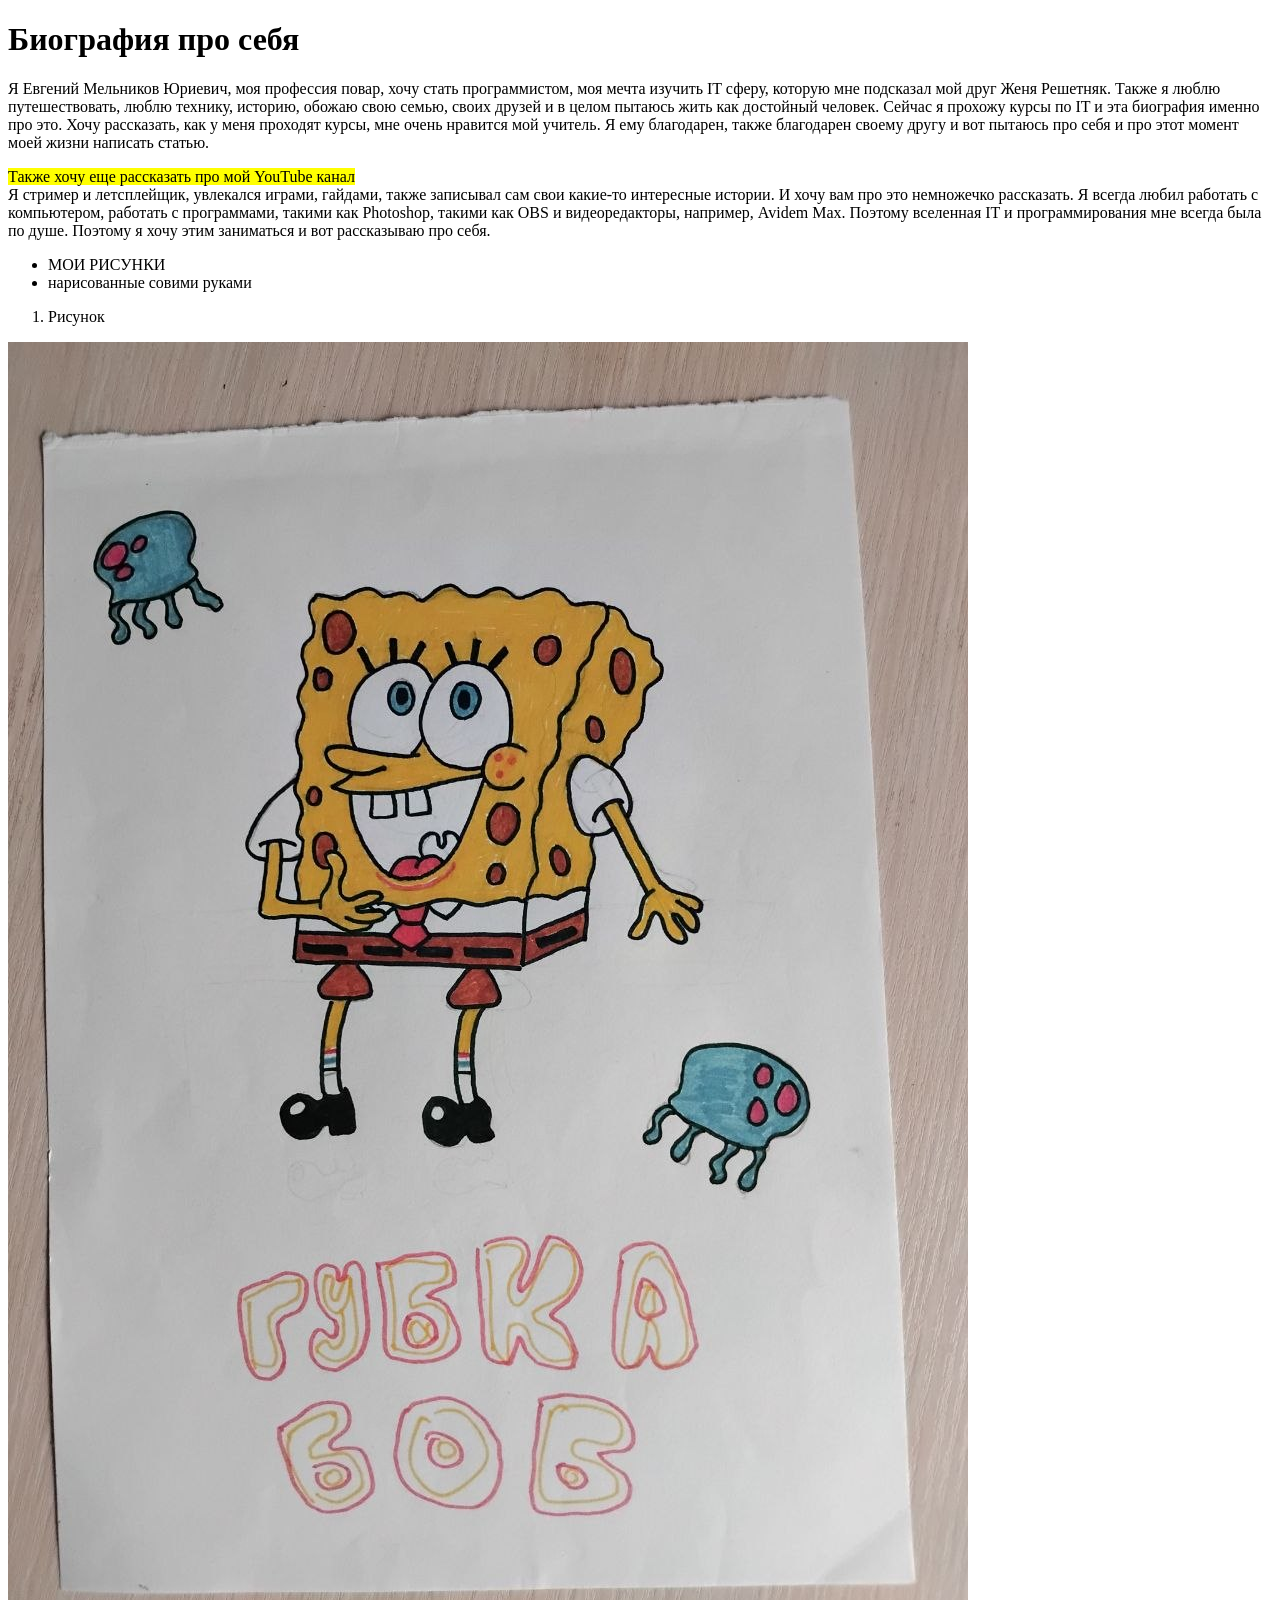
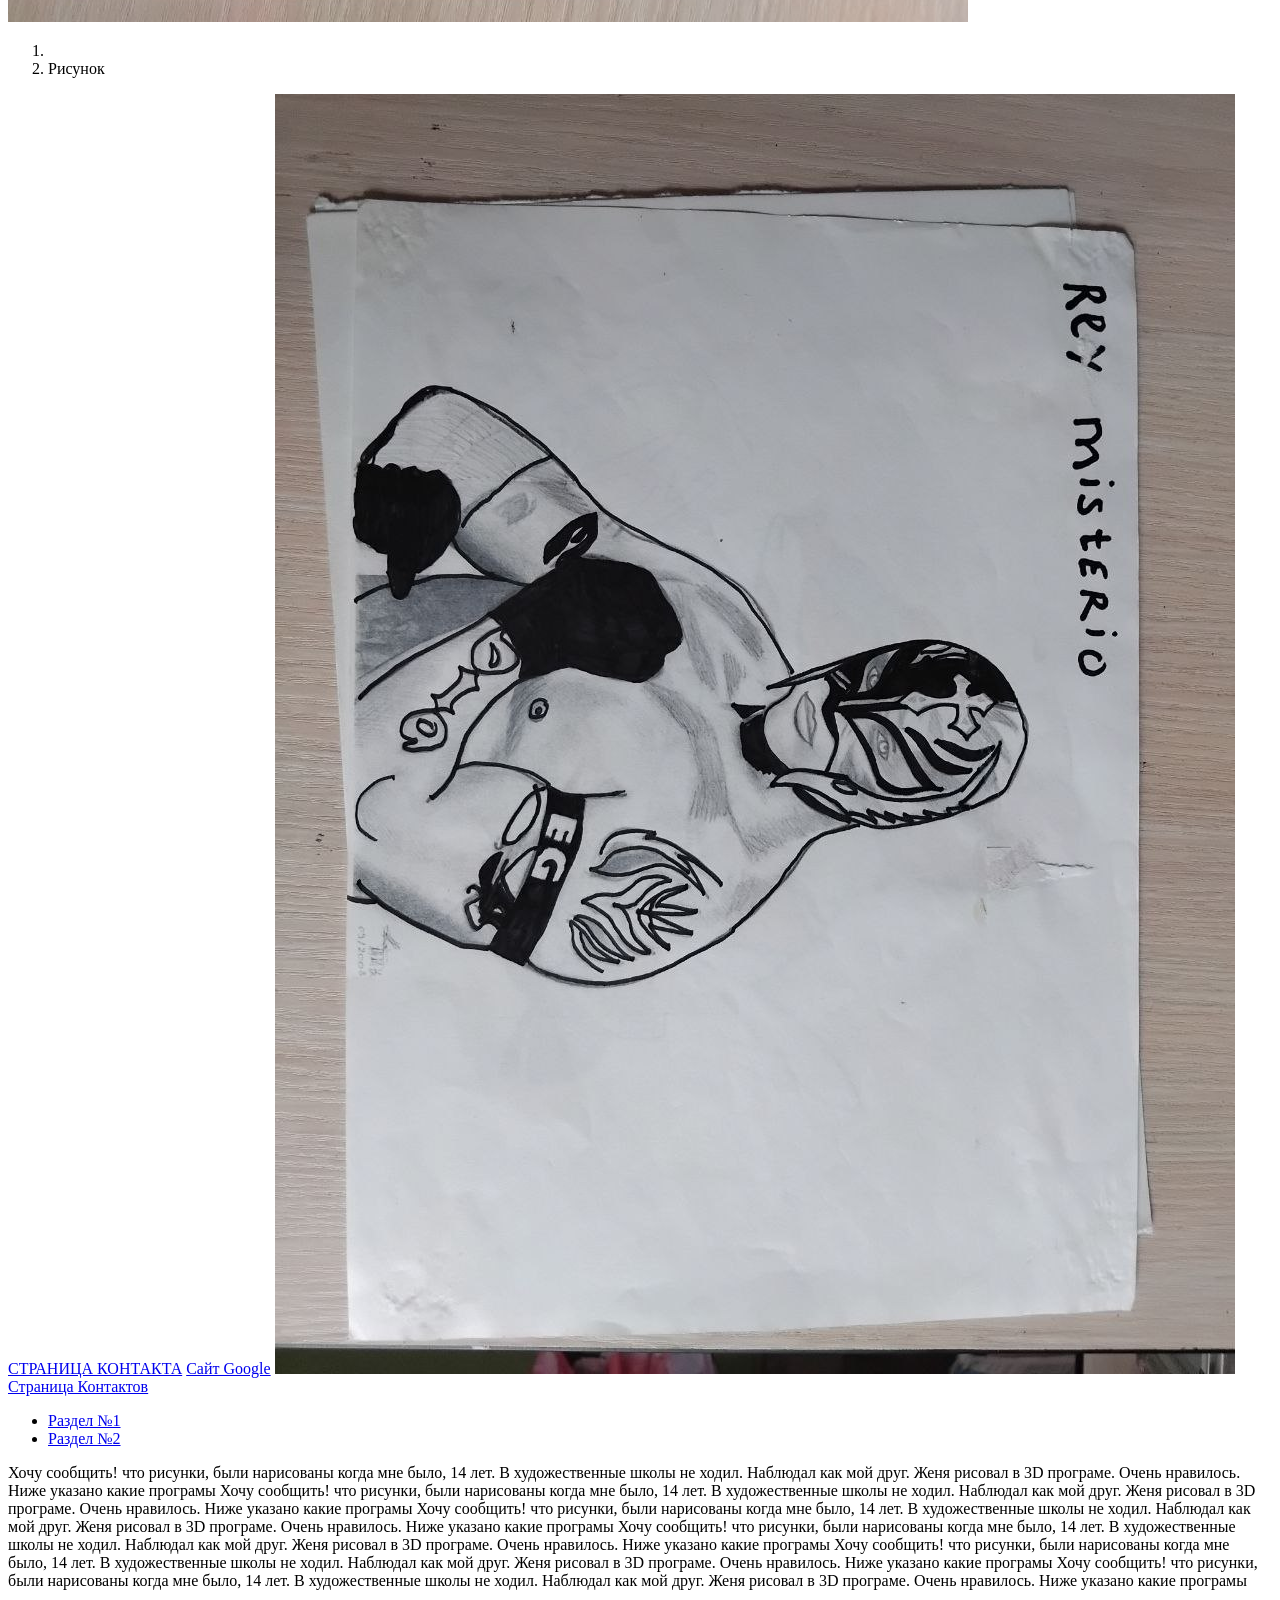
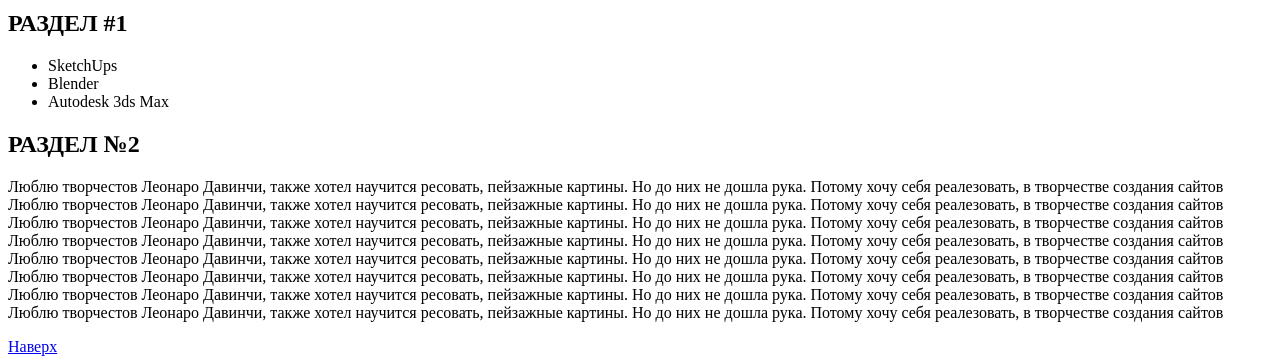
<file: lesson_02/index.html>
<!DOCTYPE html>
<html lang="ru">
   <head>
      <meta charset="UTF-8">
      <meta name="viewport" content="width=device-width, initial-scale=1.0">
      <title>lesson 2</title>
   </head>
   <body>
      <h1 id="#top">Биография про себя</h1>
      <p>Я Евгений Мельников Юриевич,<span> моя профессия повар,</span> хочу
         стать
         программистом, моя мечта изучить IT сферу, которую мне подсказал мой
         друг Женя Решетняк. Также я люблю путешествовать, люблю технику,
         историю, обожаю свою семью, своих друзей и в целом пытаюсь жить как
         достойный человек. Сейчас я прохожу курсы по IT и эта биография именно
         про это. Хочу рассказать, как у меня проходят курсы, мне очень нравится
         мой учитель. Я ему благодарен, также благодарен своему другу и вот
         пытаюсь про себя и про этот момент моей жизни написать статью.</p>
      <p>
         <mark>Также хочу еще рассказать про мой YouTube канал </mark><br>
         Я стример и
         летсплейщик, увлекался играми, гайдами, также записывал сам свои
         какие-то интересные истории. И хочу вам про это немножечко рассказать.
         Я всегда любил работать с компьютером, работать с программами, такими
         как Photoshop, такими как OBS и видеоредакторы, например, Avidem Max.
         Поэтому вселенная IT и программирования мне всегда была по душе.
         Поэтому я хочу этим заниматься и вот рассказываю про себя.
      </p>
      <ul>
         <li>МОИ РИСУНКИ</li>
         <li>нарисованные совими руками</li>
      </ul>
      <ol>
         <li>Рисунок</li>
      </ol>
      <img title="Губка Боб" src="img/photo_2026-06-08_00-07-55.jpg"
         alt="Губка Боб">
      <ol>
         <li></li>
         <li>Рисунок</li>
      </ol>

      <a href="contacts.html">СТРАНИЦА КОНТАКТА</a>

      <a href="https://www.google.com/?hl=ru"></a>

      <a target="_blank" href="https://www.google.com/?hl=ru">Сайт Google</a>

      <img title="Рей Мистерио" src="img/photo_2026-06-08_00-08-08.jpg"
         alt="Рей Мистерио">

      <a title="Ссылка ведет на страницу контакта" href="contacts.html"
         class="link">
         Страница Контактов
      </a>

      <ul class="list">
         <li>
            <a href="#section-01" class="link">Раздел №1</a>
         </li>
         <li>
            <a href="#section-02" class="link">Раздел №2</a>
         </li>
      </ul>

      <div class="text">
         Хочу сообщить! что рисунки, были нарисованы когда мне было, 14 лет. В
         художественные школы не ходил. Наблюдал как мой друг. Женя рисовал в 3D
         програме. Очень нравилось. Ниже указано какие програмы
         Хочу сообщить! что рисунки, были нарисованы когда мне было, 14 лет. В
         художественные школы не ходил. Наблюдал как мой друг. Женя рисовал в 3D
         програме. Очень нравилось. Ниже указано какие програмы
         Хочу сообщить! что рисунки, были нарисованы когда мне было, 14 лет. В
         художественные школы не ходил. Наблюдал как мой друг. Женя рисовал в 3D
         програме. Очень нравилось. Ниже указано какие програмы
         Хочу сообщить! что рисунки, были нарисованы когда мне было, 14 лет. В
         художественные школы не ходил. Наблюдал как мой друг. Женя рисовал в 3D
         програме. Очень нравилось. Ниже указано какие програмы
         Хочу сообщить! что рисунки, были нарисованы когда мне было, 14 лет. В
         художественные школы не ходил. Наблюдал как мой друг. Женя рисовал в 3D
         програме. Очень нравилось. Ниже указано какие програмы
         Хочу сообщить! что рисунки, были нарисованы когда мне было, 14 лет. В
         художественные школы не ходил. Наблюдал как мой друг. Женя рисовал в 3D
         програме. Очень нравилось. Ниже указано какие програмы
      </div>

      <h2 id="section-01" class="sub-title
      ">РАЗДЕЛ #1</h2>

      <ul>
         <li>SketchUps</li>
         <li>Blender</li>
         <li>Autodesk 3ds Max</li>

      </ul>

      <h2 id="section-02" class="sub-title">РАЗДЕЛ №2</h2>

      <p class="text">
         Люблю творчестов Леонаро Давинчи, также хотел научится ресовать,
         пейзажные картины. Но до них не дошла рука. Потому хочу себя
         реалезовать, в творчестве создания сайтов
         Люблю творчестов Леонаро Давинчи, также хотел научится ресовать,
         пейзажные картины. Но до них не дошла рука. Потому хочу себя
         реалезовать, в творчестве создания сайтов
         Люблю творчестов Леонаро Давинчи, также хотел научится ресовать,
         пейзажные картины. Но до них не дошла рука. Потому хочу себя
         реалезовать, в творчестве создания сайтов
         Люблю творчестов Леонаро Давинчи, также хотел научится ресовать,
         пейзажные картины. Но до них не дошла рука. Потому хочу себя
         реалезовать, в творчестве создания сайтов
         Люблю творчестов Леонаро Давинчи, также хотел научится ресовать,
         пейзажные картины. Но до них не дошла рука. Потому хочу себя
         реалезовать, в творчестве создания сайтов
         Люблю творчестов Леонаро Давинчи, также хотел научится ресовать,
         пейзажные картины. Но до них не дошла рука. Потому хочу себя
         реалезовать, в творчестве создания сайтов
         Люблю творчестов Леонаро Давинчи, также хотел научится ресовать,
         пейзажные картины. Но до них не дошла рука. Потому хочу себя
         реалезовать, в творчестве создания сайтов
         Люблю творчестов Леонаро Давинчи, также хотел научится ресовать,
         пейзажные картины. Но до них не дошла рука. Потому хочу себя
         реалезовать, в творчестве создания сайтов

      </p>
      <a href="#top" class="link-to-top">Наверх</a>

   </body>
</html>
</file>
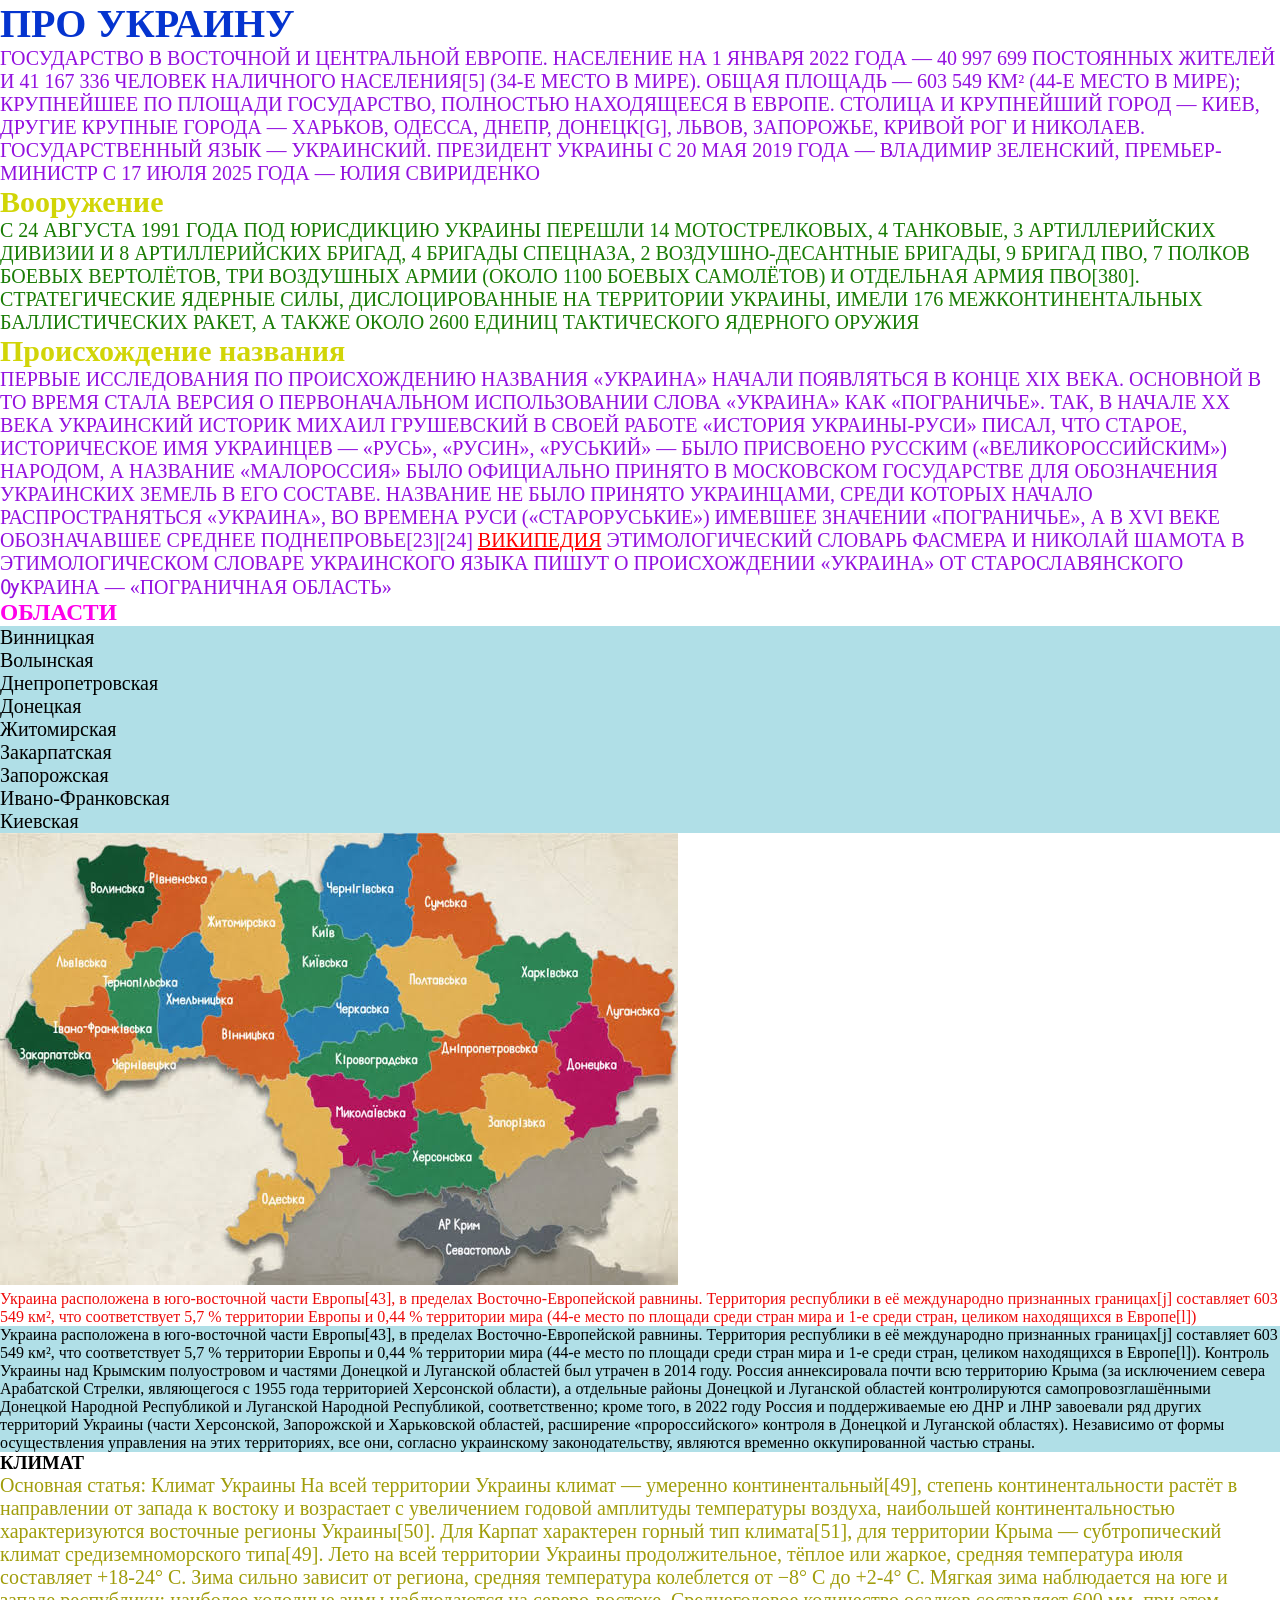
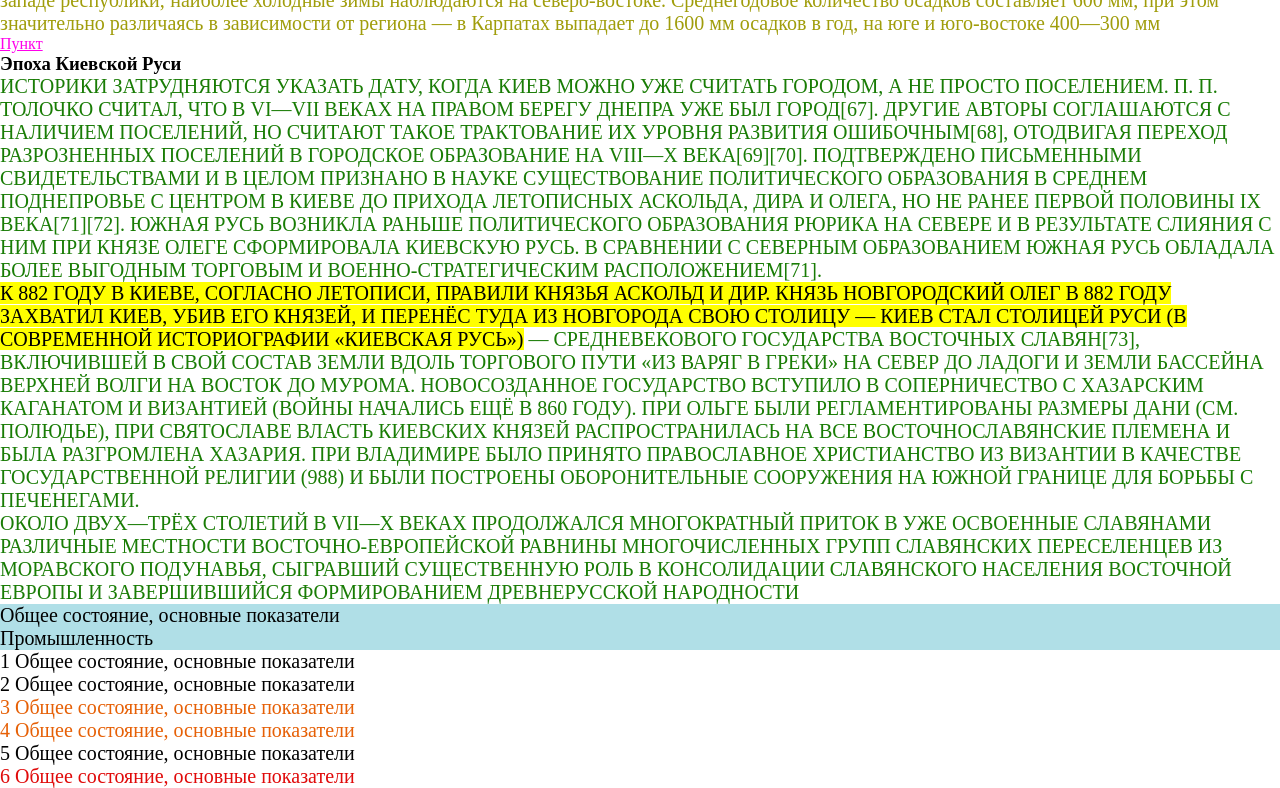
<file: lesson_03/index.html>
<!DOCTYPE html>
<html lang="ru">
   <head>
      <meta charset="UTF-8">
      <meta name="viewport" content="width=device-width, initial-scale=1.0">
      <title>lesson 3</title>

      <link rel="stylesheet" href="css/style.css">
   </head>
   <body>
      <div class="article">
         <h1 class="title">ПРО УКРАИНУ</h1>
         <p class="text">
            Государство в Восточной и Центральной Европе. Население на 1 января
            2022 года — 40 997 699 постоянных жителей и 41 167 336 человек
            наличного населения[5] (34-е место в мире). Общая площадь — 603 549
            км²
            (44-е место в мире); крупнейшее по площади государство, полностью
            находящееся в Европе.

            Столица и крупнейший город — Киев, другие крупные города — Харьков,
            Одесса, Днепр, Донецк[g], Львов, Запорожье, Кривой Рог и Николаев.
            Государственный язык — украинский.

            Президент Украины с 20 мая 2019 года — Владимир Зеленский,
            премьер-министр с 17 июля 2025 года — Юлия Свириденко
         </p>
         <h2 class="sub-title">Вооружение</h2>
         <div class="block">
            <p class="text">
               С 24 августа 1991 года под юрисдикцию Украины перешли 14
               мотострелковых, 4 танковые, 3 артиллерийских дивизии и 8
               артиллерийских бригад, 4 бригады спецназа, 2 воздушно-десантные
               бригады, 9 бригад ПВО, 7 полков боевых вертолётов, три воздушных
               армии (около 1100 боевых самолётов) и отдельная армия ПВО[380].
               Стратегические ядерные силы, дислоцированные на территории
               Украины, имели 176 межконтинентальных баллистических ракет, а
               также около 2600 единиц тактического ядерного оружия
            </p>
         </div>

         <h2 class="sub-title">Происхождение названия</h2>
         <p class="text">
            Первые исследования по происхождению названия «Украина» начали
            появляться в конце XIX века. Основной в то время стала версия о
            первоначальном использовании слова «Украина» как «пограничье». Так,
            в
            начале XX века украинский историк Михаил Грушевский в своей работе
            «История Украины-Руси» писал, что старое, историческое имя украинцев
            —
            «Русь», «Русин», «руський» — было присвоено русским
            («великороссийским») народом, а название «Малороссия» было
            официально
            принято в Московском государстве для обозначения украинских земель в
            его составе. Название не было принято украинцами, среди которых
            начало
            распространяться «Украина», во времена Руси («староруськие») имевшее
            значении «пограничье», а в XVI веке обозначавшее среднее
            Поднепровье[23][24] <a class="link" target="_blank"
               href="https://ru.wikipedia.org/wiki/%D0%A3%D0%BA%D1%80%D0%B0%D0%B8%D0%BD%D0%B0#%D0%9F%D1%80%D0%BE%D0%B8%D1%81%D1%85%D0%BE%D0%B6%D0%B4%D0%B5%D0%BD%D0%B8%D0%B5_%D0%BD%D0%B0%D0%B7%D0%B2%D0%B0%D0%BD%D0%B8%D1%8F">Википедия</a>
            Этимологический
            словарь
            Фасмера и Николай Шамота в
            Этимологическом словаре украинского языка пишут о происхождении
            «Украина» от старославянского ѹкраина — «пограничная область»
         </p>
         <h3 id="top" class="title">ОБЛАСТИ</h3>
         <ul class="list">
            <li class="item">Винницкая</li>
            <li class="item">Волынская</li>
            <li class="item">Днепропетровская</li>
            <li class="item">Донецкая</li>
            <li class="item">Житомирская</li>
            <li class="item">Закарпатская</li>
            <li class="item">Запорожская</li>
            <li class="item">Ивано-Франковская</li>
            <li class="item">Киевская</li>
         </ul>
         <img title="Карата Украины" src="img/images.jfif" alt="Карта Украины">
      </div>
      <p>
         Украина расположена в юго-восточной части Европы[43], в пределах
         Восточно-Европейской равнины. Территория республики в её международно
         признанных границах[j] составляет 603 549 км², что соответствует 5,7 %
         территории Европы и 0,44 % территории мира (44-е место по площади среди
         стран мира и 1-е среди стран, целиком находящихся в Европе[l])
      </p>

      <p class="list">
         Украина расположена в юго-восточной части Европы[43], в пределах
         Восточно-Европейской равнины. Территория республики в её
         международно
         признанных границах[j] составляет 603 549 км², что соответствует 5,7
         %
         территории Европы и 0,44 % территории мира (44-е место по площади
         среди
         стран мира и 1-е среди стран, целиком находящихся в Европе[l]).

         Контроль Украины над Крымским полуостровом и частями Донецкой и
         Луганской областей был утрачен в 2014 году. Россия аннексировала
         почти
         всю территорию Крыма (за исключением севера Арабатской Стрелки,
         являющегося с 1955 года территорией Херсонской области), а отдельные
         районы Донецкой и Луганской областей контролируются
         самопровозглашёнными Донецкой Народной Республикой и Луганской
         Народной
         Республикой, соответственно; кроме того, в 2022 году Россия и
         поддерживаемые ею ДНР и ЛНР завоевали ряд других территорий Украины
         (части Херсонской, Запорожской и Харьковской областей, расширение
         «пророссийского» контроля в Донецкой и Луганской областях).
         Независимо
         от формы осуществления управления на этих территориях, все они,
         согласно украинскому законодательству, являются временно
         оккупированной
         частью страны.
      </p>
      <h3>КЛИМАТ</h3>
      <div class="rel">
         Основная статья: Климат Украины
         На всей территории Украины климат — умеренно континентальный[49],
         степень континентальности растёт в направлении от запада к востоку и
         возрастает с увеличением годовой амплитуды температуры воздуха,
         наибольшей континентальностью характеризуются восточные регионы
         Украины[50]. Для Карпат характерен горный тип климата[51], для
         территории Крыма — субтропический климат средиземноморского
         типа[49].

         Лето на всей территории Украины продолжительное, тёплое или жаркое,
         средняя температура июля составляет +18-24° С. Зима сильно зависит
         от
         региона, средняя температура колеблется от −8° С до +2-4° С. Мягкая
         зима наблюдается на юге и западе республики; наиболее холодные зимы
         наблюдаются на северо-востоке. Среднегодовое количество осадков
         составляет 600 мм, при этом значительно различаясь в зависимости от
         региона — в Карпатах выпадает до 1600 мм осадков в год, на юге и
         юго-востоке 400—300 мм
      </div>
      <a id="top" class="link" href="#top">Пункт</a>
      <h3>Эпоха Киевской Руси</h3>
      <div class="lesson">
         <p class="text">
            Историки затрудняются указать дату, когда Киев можно уже считать
            городом, а не просто поселением. П. П. Толочко считал, что в
            VI—VII
            веках на правом берегу Днепра уже был город[67]. Другие авторы
            соглашаются с наличием поселений, но считают такое трактование их
            уровня развития ошибочным[68], отодвигая переход разрозненных
            поселений
            в городское образование на VIII—X века[69][70].

            Подтверждено письменными свидетельствами и в целом признано в
            науке
            существование политического образования в Среднем Поднепровье с
            центром
            в Киеве до прихода летописных Аскольда, Дира и Олега, но не ранее
            первой половины IX века[71][72]. Южная Русь возникла раньше
            политического образования Рюрика на севере и в результате слияния
            с
            ним
            при князе Олеге сформировала Киевскую Русь. В сравнении с
            северным
            образованием Южная Русь обладала более выгодным торговым и
            военно-стратегическим расположением[71].

            <br> <mark>К 882 году в Киеве, согласно летописи, правили князья
               Аскольд и
               Дир.
               Князь Новгородский Олег в 882 году захватил Киев, убив его
               князей, и
               перенёс туда из Новгорода свою столицу — Киев стал столицей
               Руси
               (в
               современной историографии «Киевская Русь»)</mark> —
            средневекового
            государства
            восточных славян[73], включившей в свой состав земли вдоль
            торгового
            пути «из варяг в греки» на север до Ладоги и земли бассейна
            верхней
            Волги на восток до Мурома. Новосозданное государство вступило в
            соперничество с Хазарским каганатом и Византией (войны начались
            ещё
            в
            860 году). При Ольге были регламентированы размеры дани (см.
            полюдье),
            при Святославе власть киевских князей распространилась на все
            восточнославянские племена и была разгромлена Хазария. При
            Владимире
            было принято православное христианство из Византии в качестве
            государственной религии (988) и были построены оборонительные
            сооружения на южной границе для борьбы с печенегами.

            <br> Около двух—трёх столетий в VII—X веках продолжался
            многократный
            приток
            в уже освоенные славянами различные местности
            Восточно-Европейской
            равнины многочисленных групп славянских переселенцев из
            Моравского
            Подунавья, сыгравший существенную роль в консолидации славянского
            населения Восточной Европы и завершившийся формированием
            древнерусской
            народности
         </p>

      </div>
      <div class="article">

         <ol class="list">
            <li class="item">Общее состояние, основные показатели</li>
            <li class="item">Промышленность</li>

         </ol>

         <style>
               .title > ul > li + p {
                  color: rgb(224, 10, 10);
               }
               .title ol li {
                  color: rgb(230, 96, 6);
               }
            </style>

         <ul class="title">
            <li>1 Общее состояние, основные показатели</li>
            <li>2 Общее состояние, основные показатели</li>
            <ol>
               <li>3 Общее состояние, основные показатели</li>
               <li>4 Общее состояние, основные показатели</li>
            </ol>
            <ul>
               <li>5 Общее состояние, основные показатели</li>
               <p>6 Общее состояние, основные показатели</p>
            </ul>

         </ul>

      </div>

   </body>
</html>
</file>
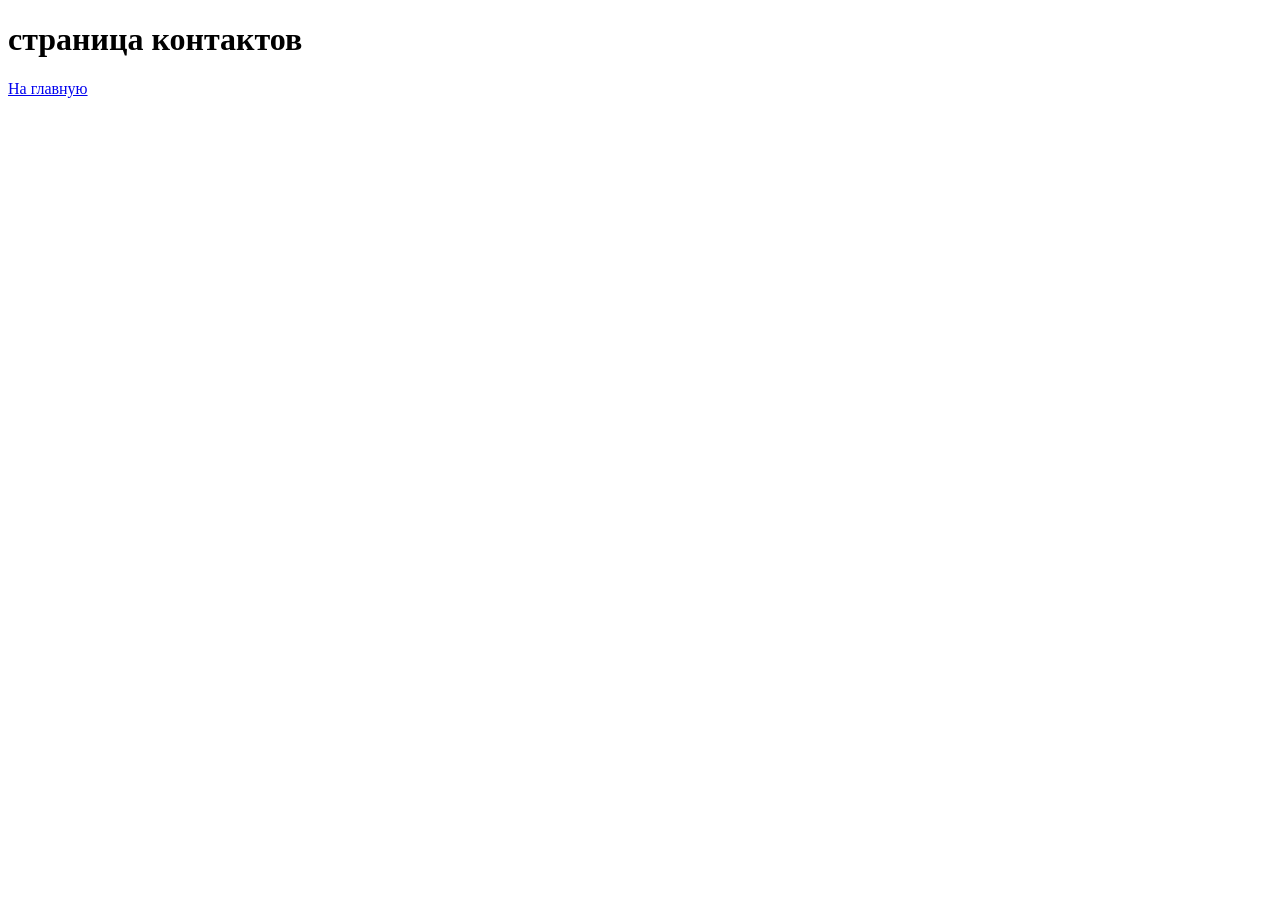
<file: lesson_02/contacts.html>
<!DOCTYPE html>
<lang="en">
   <head>
      <meta charset="UTF-8">
      <meta name="viewport" content="width=device-width, initial-scale=1.0">
      <title>контакты</title>
   </head>
   <body>
      <h1>страница контактов</h1>
      <a href="index.html">На главную</a>

   </body>
</head>
</file>
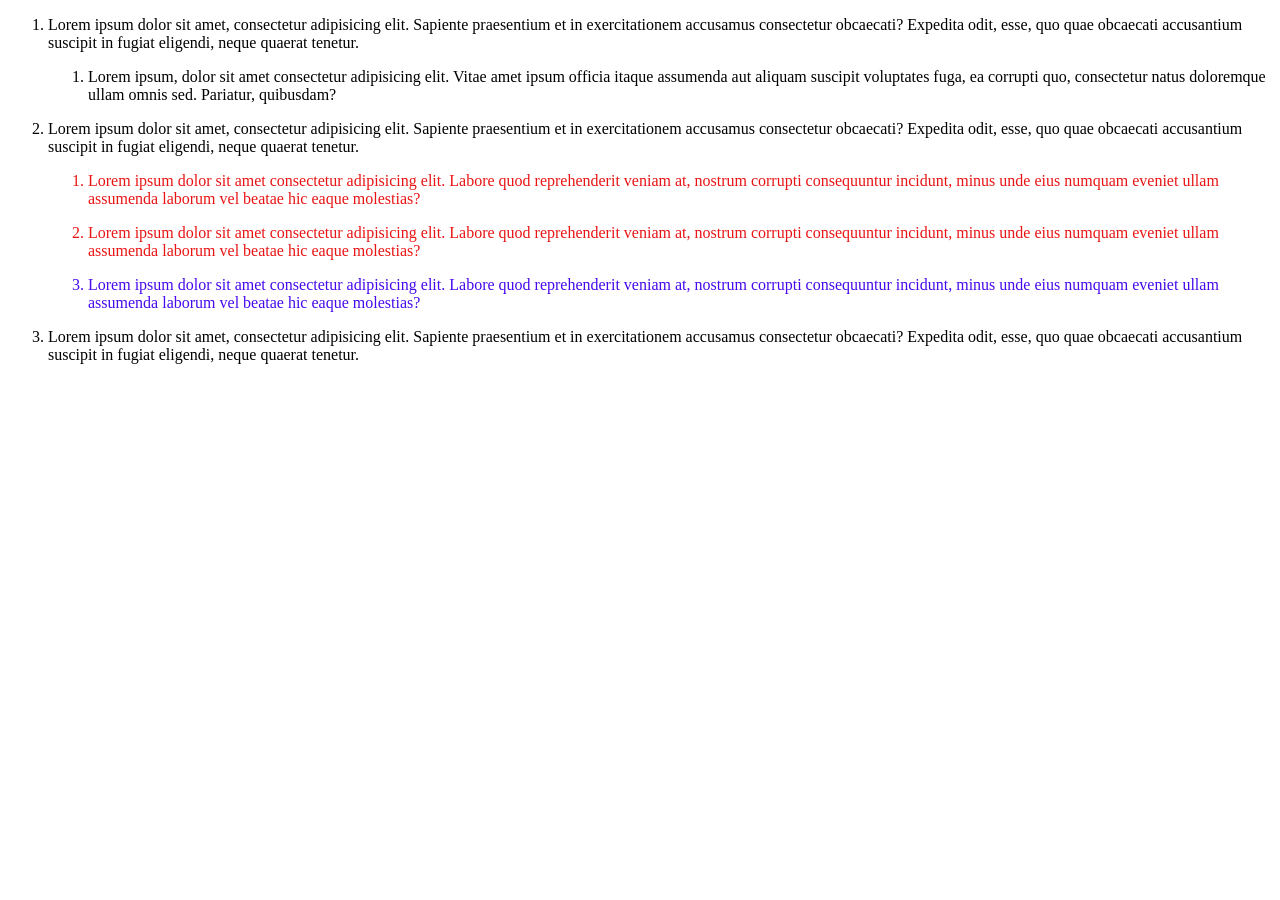
<file: lesson_03/1.html>
<!DOCTYPE html>
<html lang="en">
	<head>
		<meta charset="UTF-8">
		<meta name="viewport" content="width=device-width, initial-scale=1.0">
		<title>Document</title>
		<style>
		.some-list > li + li > ol   {
			color: #e91515;

		}
		.some-list > li + li > ol > li + li + li {
			color: #460aec;
		}
	</style>
	</head>
	<body>
		<ol class="some-list">
			<li>
				<p>
					Lorem ipsum dolor sit amet, consectetur adipisicing elit. Sapiente
					praesentium et in exercitationem accusamus consectetur obcaecati? Expedita
					odit, esse, quo quae obcaecati accusantium suscipit in fugiat eligendi,
					neque quaerat tenetur.
				</p>
				<ol>
					<li>
						<p>
							Lorem ipsum, dolor sit amet consectetur adipisicing elit. Vitae amet
							ipsum officia itaque assumenda aut aliquam suscipit voluptates fuga, ea
							corrupti quo, consectetur natus doloremque ullam omnis sed. Pariatur,
							quibusdam?
						</p>
					</li>
				</ol>
			</li>
			<li>
				<p>
					Lorem ipsum dolor sit amet, consectetur adipisicing elit. Sapiente
					praesentium et in exercitationem accusamus consectetur obcaecati? Expedita
					odit, esse, quo quae obcaecati accusantium suscipit in fugiat eligendi,
					neque quaerat tenetur.
				</p>
				<ol>
					<li>
						<p>
							Lorem ipsum dolor sit amet consectetur adipisicing elit. Labore quod
							reprehenderit veniam at, nostrum corrupti consequuntur incidunt, minus
							unde eius numquam eveniet ullam assumenda laborum vel beatae hic eaque
							molestias?
						</p>
					</li>
					<li>
						<p>
							Lorem ipsum dolor sit amet consectetur adipisicing elit. Labore quod
							reprehenderit veniam at, nostrum corrupti consequuntur incidunt, minus
							unde eius numquam eveniet ullam assumenda laborum vel beatae hic eaque
							molestias?
						</p>
					</li>
					<li>
						<p>
							Lorem ipsum dolor sit amet consectetur adipisicing elit. Labore quod
							reprehenderit veniam at, nostrum corrupti consequuntur incidunt, minus
							unde eius numquam eveniet ullam assumenda laborum vel beatae hic eaque
							molestias?
						</p>
					</li>
				</ol>
			</li>
			<li>
				<p>
					Lorem ipsum dolor sit amet, consectetur adipisicing elit. Sapiente
					praesentium et in exercitationem accusamus consectetur obcaecati? Expedita
					odit, esse, quo quae obcaecati accusantium suscipit in fugiat eligendi,
					neque quaerat tenetur.
				</p>
			</li>
		</ol>
	</body>
</html>
</file>
<file: lesson_03/css/style.css>
@import url(reset.css);

h1 {
   color: #190af0;
}

h2 {
   color: hsl(61, 94%, 43%);
}
*{
   color: #000000;
}

p{
   color: #197c05;
}

.title{
   color: #0534cf;
}
.rel{
   color: oklch(47.136% 0.18231 7.668);
}
#top{
   color: #ff00ea;
}
/* [class*="te"]{
   color: #000;
} */

div.rel{
   color: #a09d0b;
}

/* div,
.text,
.title{
   color: #000;
} */

div{
   font-size: 20px;
}
.text{
   text-transform: uppercase;
}
.list{
   background-color: #b0dfe7;
}

/* .artile h1 {
   color: #000;
} */
 .article a {
   color: #ff0000;
 }
 .article a {
   margin-bottom: 10px;
 }

 .article > p {
   color: #9310df;
 }
 .article ~ p {
   color: #000000;
 }

 .article + p {
   color: #ee0c0c;
 }

 .list{
   color: #240fe0;
 }
 .item {
   color: #000;
 }
</file>
